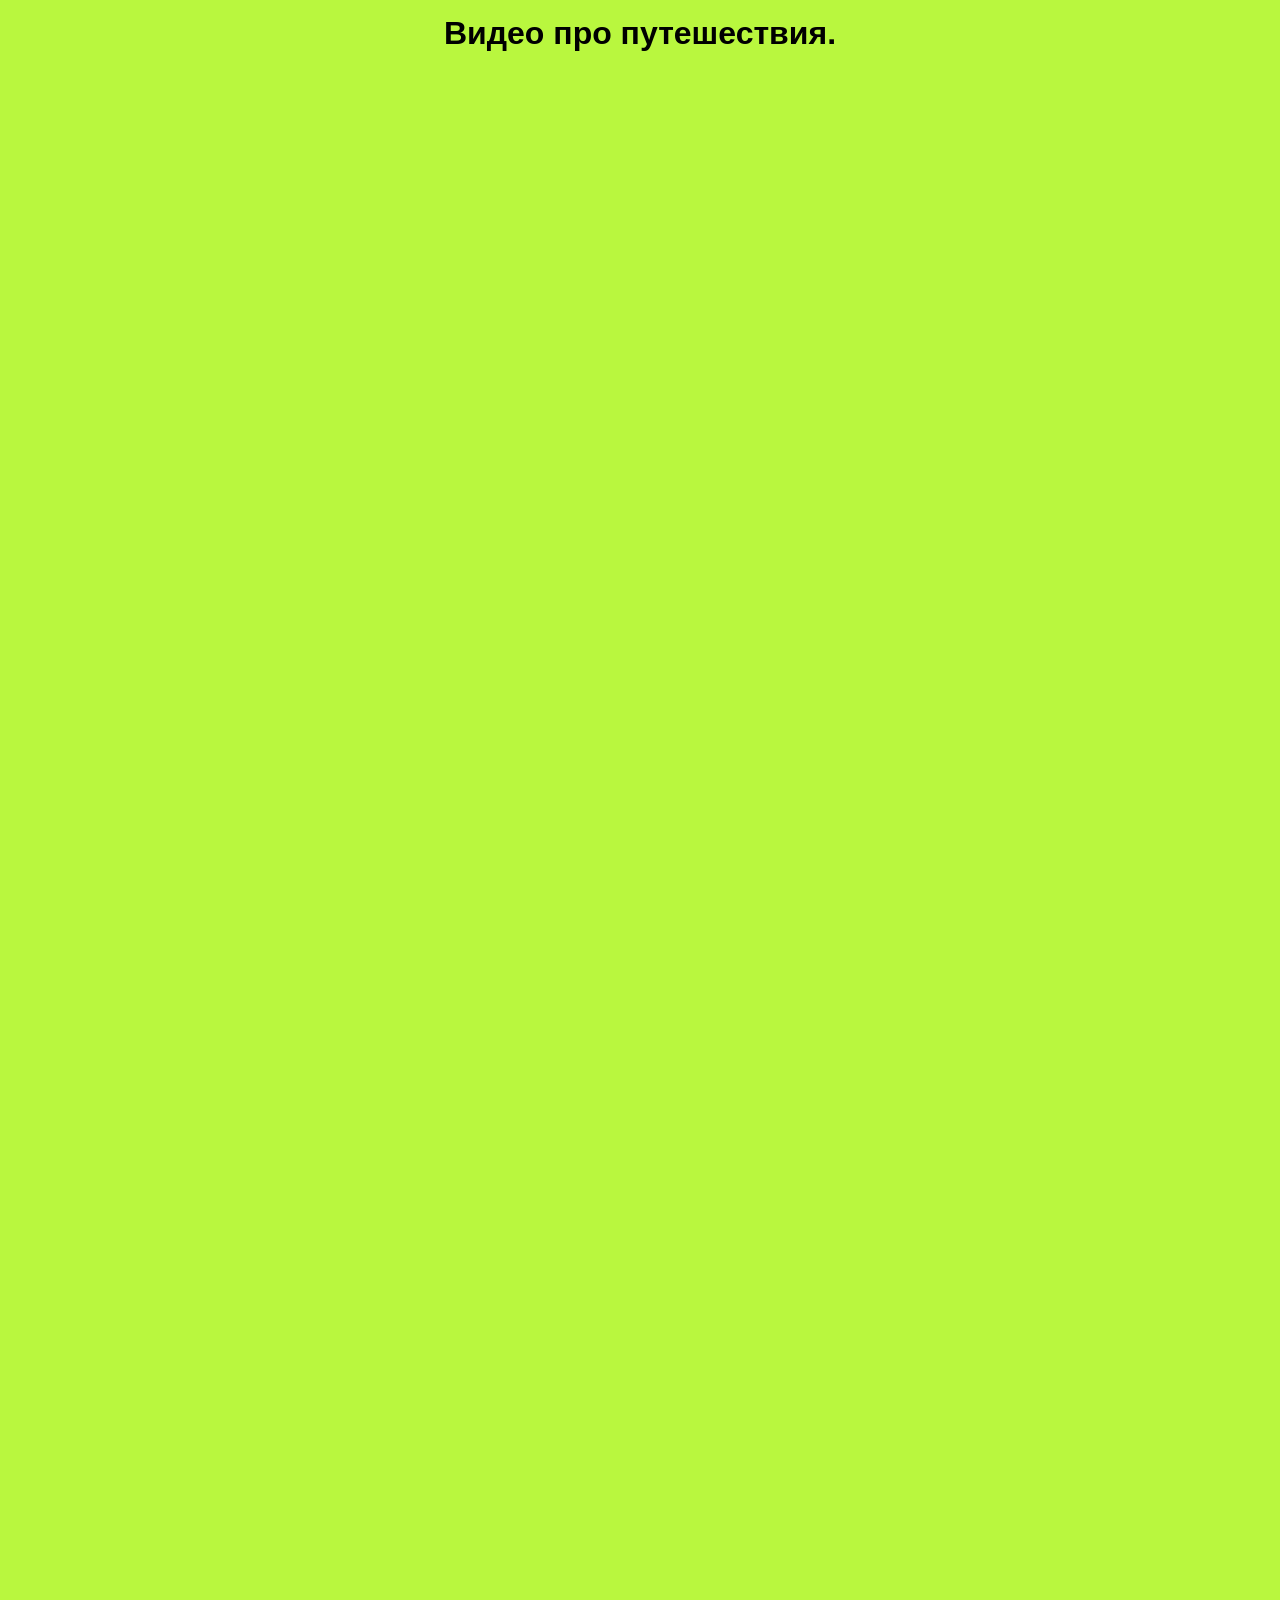
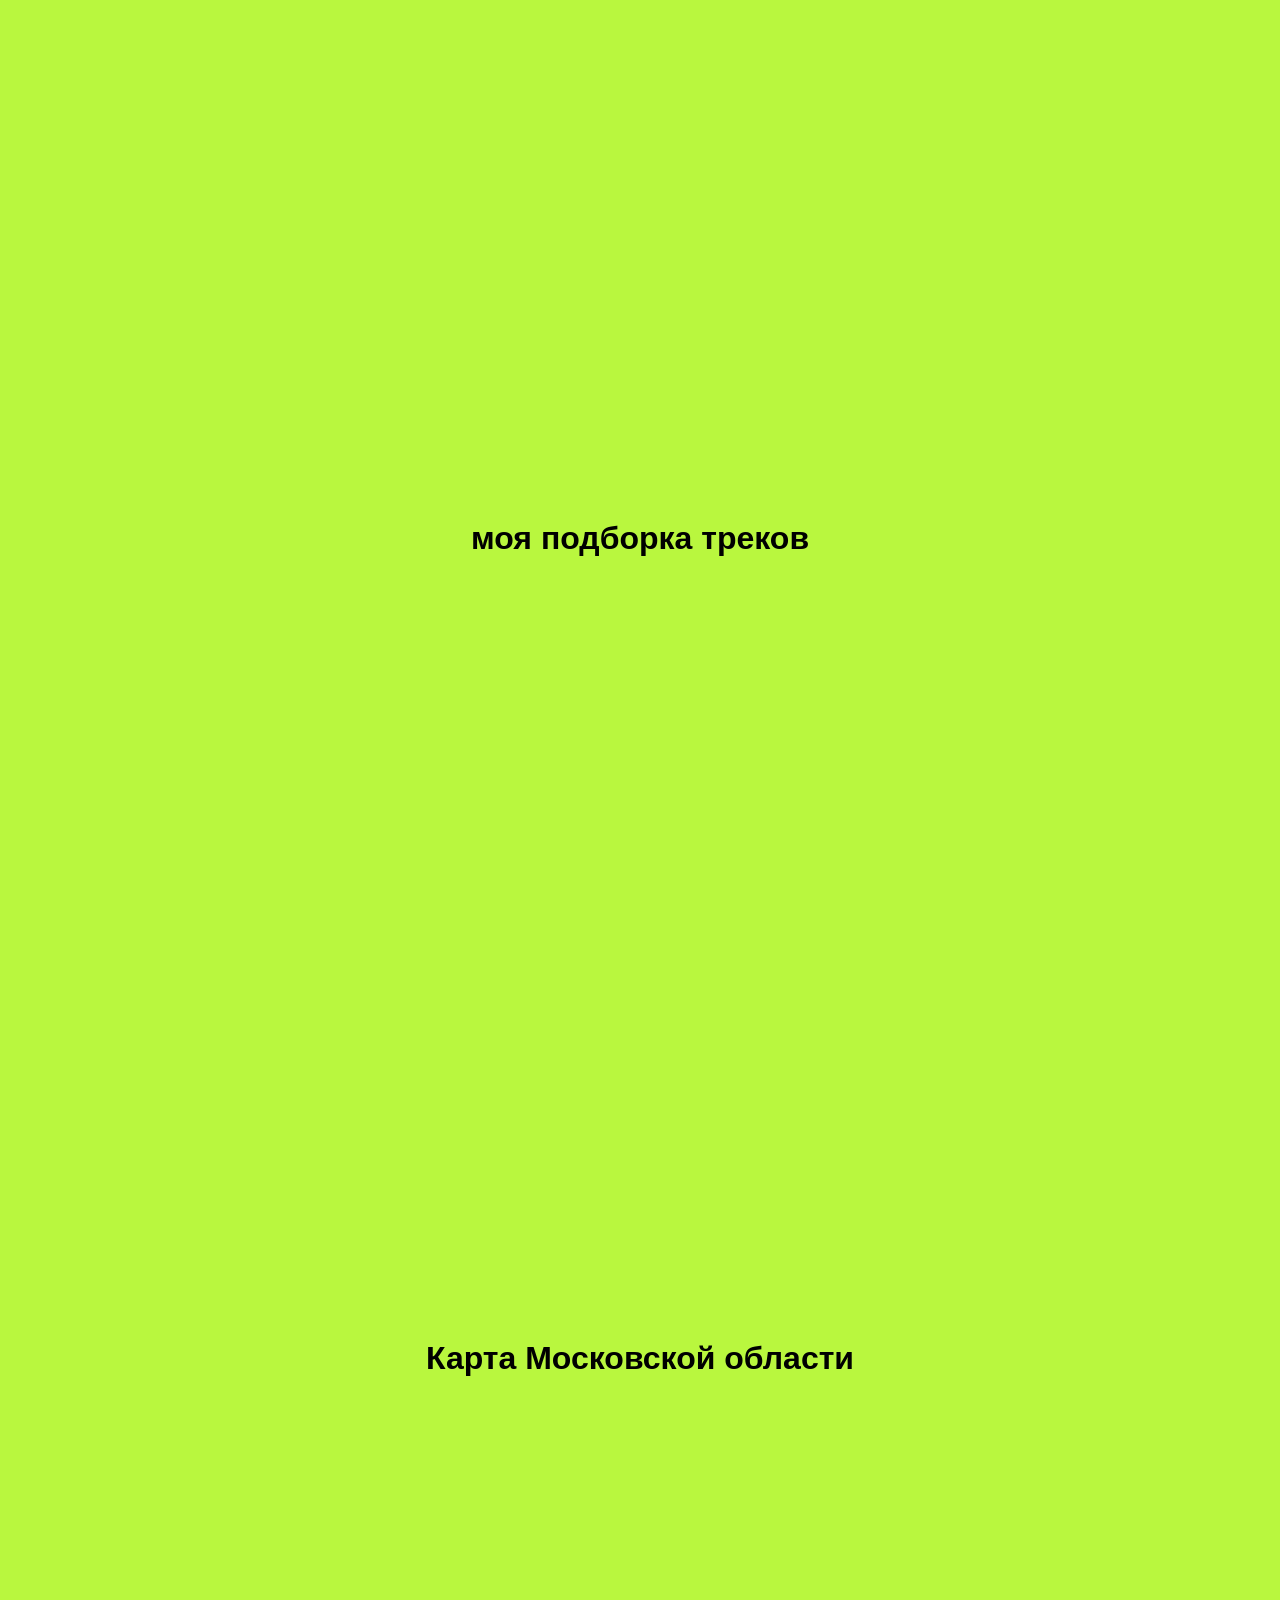
<file: index.html>
<html>
    <head><link href="style.css" rel="stylesheet"></head>
    <body>
    <h1> Видео про путешествия.</h1>
    
      <iframe width="720" height="405" src="https://rutube.ru/play/embed/7d47fd68bdc81641ac960e30ed32d68c" frameBorder="0" allow="clipboard-write; autoplay">
        </iframe>
    
      <iframe width="720" height="405"src="https://rutube.ru/play/embed/9163b365c4e40154f34152b602c90e79" frameBorder="0" allow="clipboard-write; autoplay"
      ></iframe>
    
      <iframe width="720" height="405" src="https://rutube.ru/play/embed/169277be9350cb51d6f8bc4cd7c4e6c2" frameBorder="0" allow="clipboard-write; autoplay"
      ></iframe>
    
      <iframe width="720" height="405" src="https://rutube.ru/play/embed/334804b27dbc64b8f693051847195202" frameBorder="0" allow="clipboard-write; autoplay"
      ></iframe>
    
      <iframe width="720" height="405" src="https://rutube.ru/play/embed/9f43ec0c96b9f900d0c98952f99a9bac" frameBorder="0" allow="clipboard-write; autoplay"
      ></iframe>
  <h1>моя подборка треков</h1>
<iframe frameborder="0" allow="clipboard-write" style="border:none;width:614px;height:244px;" width="614" height="244" src="https://music.yandex.ru/iframe/album/25250341/track/112361079">Слушайте <a href="https://music.yandex.ru/album/25250341/track/112361079">МАЙ МАЙ</a> — <a href="https://music.yandex.ru/artist/6988798">LOVV66</a> на Яндекс Музыке</iframe>
<iframe frameborder="0" allow="clipboard-write" style="border:none;width:614px;height:244px;" width="614" height="244" src="https://music.yandex.ru/iframe/album/35714924/track/136875875">Слушайте <a href="https://music.yandex.ru/album/35714924/track/136875875">Твоя младшая сестренка</a> — <a href="https://music.yandex.ru/artist/23468510">itgmq Hardstyle</a> на Яндекс Музыке</iframe>
<iframe frameborder="0" allow="clipboard-write" style="border:none;width:614px;height:244px;" width="614" height="244" src="https://music.yandex.ru/iframe/album/36221387/track/138186678">Слушайте <a href="https://music.yandex.ru/album/36221387/track/138186678">Имя 505</a> — <a href="https://music.yandex.ru/artist/24035366">itgmq Brazil</a> на Яндекс Музыке</iframe>
<iframe frameborder="0" allow="clipboard-write" style="border:none;width:614px;height:244px;" width="614" height="244" src="https://music.yandex.ru/iframe/album/35904314/track/137412611">Слушайте <a href="https://music.yandex.ru/album/35904314/track/137412611">Причины</a> — <a href="https://music.yandex.ru/artist/16738467">dabbackwood</a> на Яндекс Музыке</iframe>
<iframe frameborder="0" allow="clipboard-write" style="border:none;width:614px;height:244px;" width="614" height="244" src="https://music.yandex.ru/iframe/album/36196520/track/138130304">Слушайте <a href="https://music.yandex.ru/album/36196520/track/138130304">SPIJONIRO GOLUBIRO</a> — <a href="https://music.yandex.ru/artist/22640025">BRAZILIAN MASTER</a> на Яндекс Музыке</iframe>

<h1>Карта Московской области</h1>
<iframe src="https://www.google.com/maps/embed?pb=!1m18!1m12!1m3!1d36107.79026335049!2d37.67606616734765!3d55.55436763946013!2m3!1f0!2f0!3f0!3m2!1i1024!2i768!4f13.1!3m3!1m2!1s0x414aafd534bed3dd%3A0xbfec90527efbc229!2z0JLQuNC00L3QvtC1LCDQnNC-0YHQutC-0LLRgdC60LDRjyDQvtCx0Lsu!5e0!3m2!1sru!2sru!4v1745410955975!5m2!1sru!2sru" width="600" height="450" style="border:0;" allowfullscreen="" loading="lazy" referrerpolicy="no-referrer-when-downgrade"></iframe>
    </body>
</html>
</file>
<file: style.css>
body {
    font-family: sans-serif;
    background-color: #B9F73E;
    margin: 15px;
}

h1 {
    text-align: center;
}
.qwerty{
    background-color:#00A480
    color:#FF9F00
}
.wasd{
  background-color:#7F70D8
    color:#1F7B67
}
.zxc{
  background-color:#FFCA73  
   color:  #3A2E85
}
</file>
